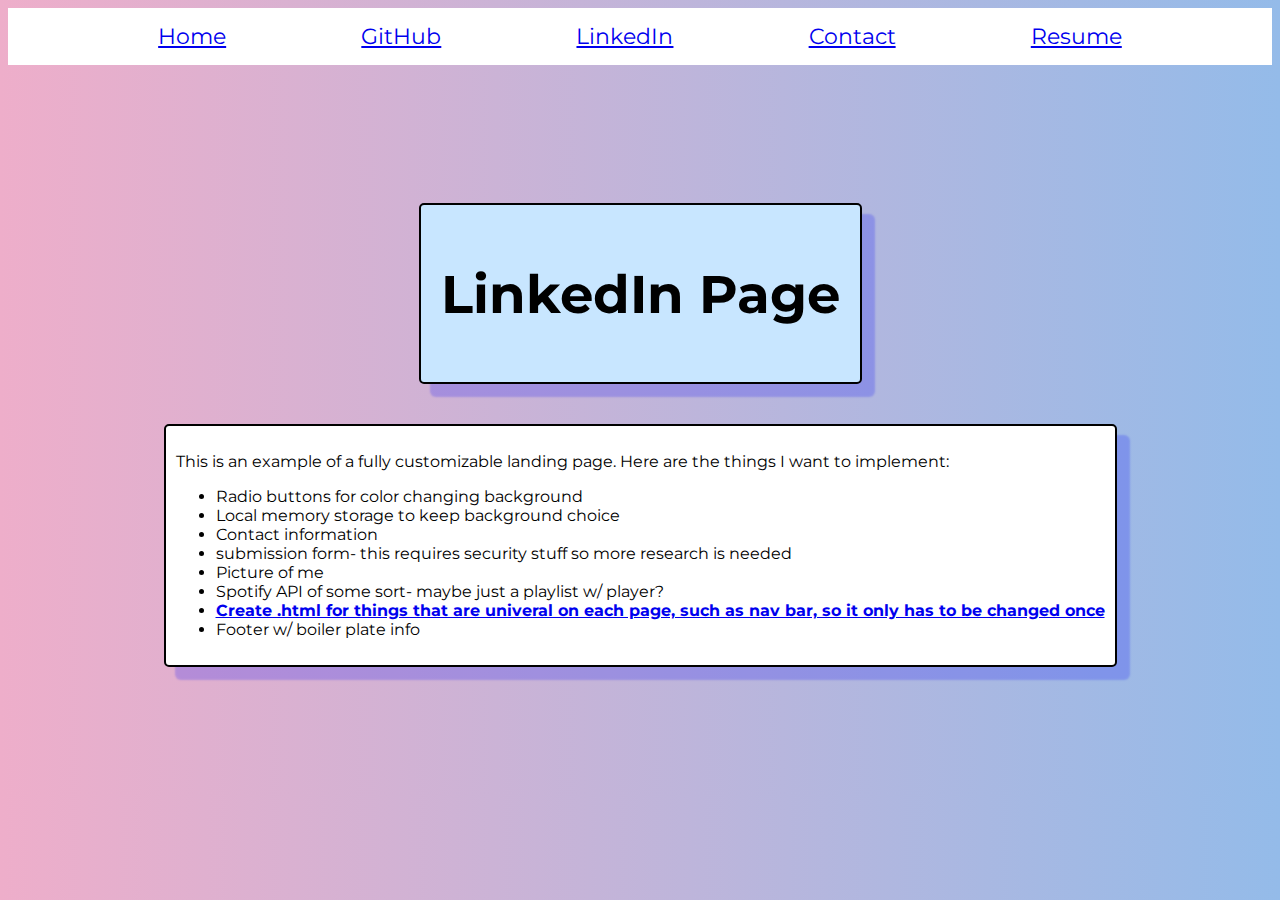
<file: index.html>
<!DOCTYPE html>
<html lang="en">
<head>
    <meta charset="UTF-8">
    <meta http-equiv="X-UA-Compatible" content="IE=edge">
    <meta name="viewport" content="width=device-width, initial-scale=1.0">
    <link rel="preconnect" href="https://fonts.googleapis.com">
    <link rel="preconnect" href="https://fonts.gstatic.com" crossorigin>
    <link href="https://fonts.googleapis.com/css2?family=Josefin+Sans&family=Montserrat&display=swap" rel="stylesheet">
    <link rel="stylesheet" href="./style.css">
    <title>Customizable Landing Page</title>
</head>

<body>

    <div class="navBar">
        <a class="home" href="./index.html"> Home</a>
        <a class="gitHub" href="https://github.com/CeciliaCodes" target="_blank"> GitHub</a>
        <a class="linkedIn" href="https://www.linkedin.com/in/ceciliaparrish/" target="_blank"> LinkedIn</a>
        <a class="contact" href="./contact.html" target="_blank"> Contact</a>
        <a class="resume" href="./Cecilia Parrish Resume WD.pdf" target="_blank">Resume</a>
    </div>

    <div class="container">
        <header>
            <h1>LinkedIn Page</h1>
        </header>

    
        <div class="mainContent">
            <p>This is an example of a fully customizable landing page. Here are the things I want to implement:
                <ul>
                    <li>Radio buttons for color changing background</li>
                    <li>Local memory storage to keep background choice</li>
                    <li>Contact information</li>
                    <li>submission form- this requires security stuff so more research is needed</li>
                    <li>Picture of me</li>
                    <li>Spotify API of some sort- maybe just a  playlist w/ player?</li>
                    <li><b><a href="https://www.dreamincode.net/forums/topic/330328-using-php-to-create-a-universal-header/" target="_blank">Create .html for things that are univeral on each page, such as nav bar, so it only has to be changed once</a></b></li>
                    <li>Footer w/ boiler plate info</li>
                </ul>
            </p>
        </div>
    </div>
    
</body>
</html>
</file>
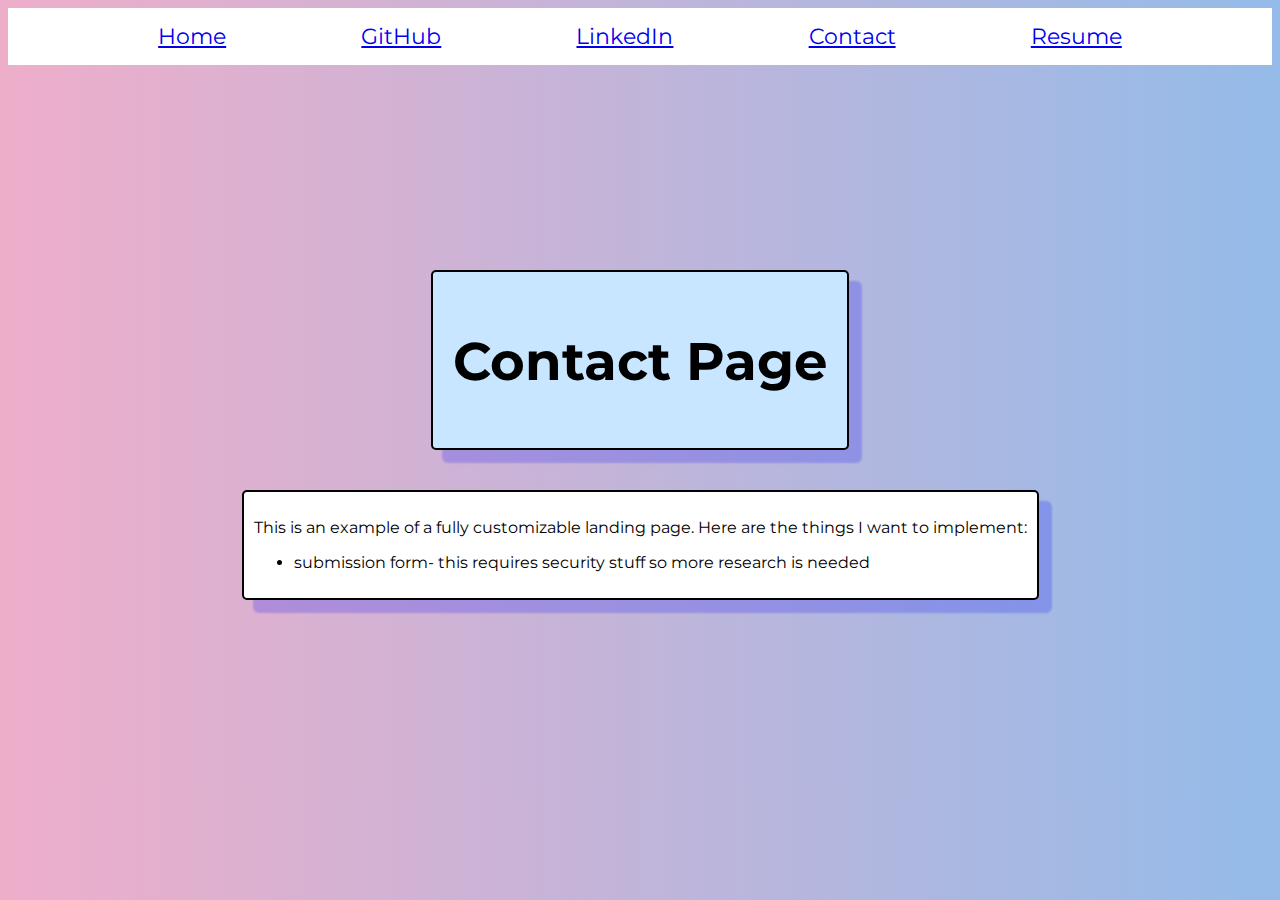
<file: contact.html>
<!DOCTYPE html>
<html lang="en">
<head>
    <meta charset="UTF-8">
    <meta http-equiv="X-UA-Compatible" content="IE=edge">
    <meta name="viewport" content="width=device-width, initial-scale=1.0">
    <link rel="preconnect" href="https://fonts.googleapis.com">
    <link rel="preconnect" href="https://fonts.gstatic.com" crossorigin>
    <link href="https://fonts.googleapis.com/css2?family=Josefin+Sans&family=Montserrat&display=swap" rel="stylesheet">
    <link rel="stylesheet" href="./style.css">
    <title>Customizable Landing Page</title>
</head>
<body>
    <div class="navBar">
        <a class="home" href="./index.html"> Home</a>
        <a class="gitHub" href="https://github.com/CeciliaCodes" target="_blank"> GitHub</a>
        <a class="linkedIn" href="https://www.linkedin.com/in/ceciliaparrish/" target="_blank"> LinkedIn</a>
        <a class="contact" href="./contact.html" target="_blank"> Contact</a>
        <a class="resume" href="./Cecilia Parrish Resume WD.pdf" target="_blank">Resume</a>
    </div>

    <div class="container">
        <header>
            <h1>Contact Page</h1>
        </header>

    
        <div class="mainContent">
            <p>This is an example of a fully customizable landing page. Here are the things I want to implement:
                <ul>
                    <li>submission form- this requires security stuff so more research is needed</li>
                </ul>
            </p>
        </div>
    </div>
    
</body>
</html>
</file>
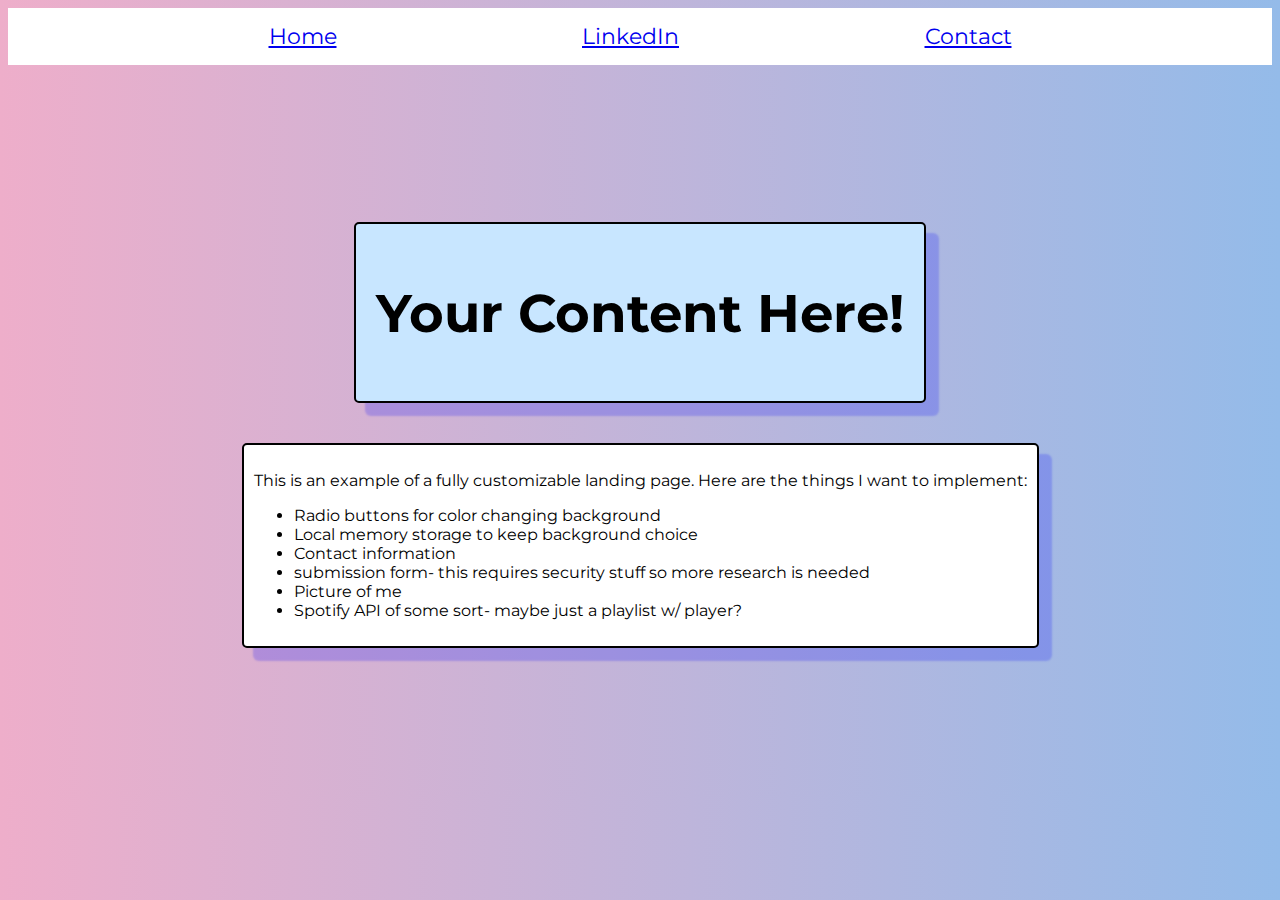
<file: home.html>
<!DOCTYPE html>
<html lang="en">
<head>
    <meta charset="UTF-8">
    <meta http-equiv="X-UA-Compatible" content="IE=edge">
    <meta name="viewport" content="width=device-width, initial-scale=1.0">
    <link rel="preconnect" href="https://fonts.googleapis.com">
    <link rel="preconnect" href="https://fonts.gstatic.com" crossorigin>
    <link href="https://fonts.googleapis.com/css2?family=Josefin+Sans&family=Montserrat&display=swap" rel="stylesheet">
    <link rel="stylesheet" href="./style.css">
    <title>Customizable Landing Page</title>
</head>
<body>
    <div class="navBar">
        <a class="home" href="./home.html"> Home</a>
        <a class="linkedIn" href="./linkedIn.html"> LinkedIn</a>
        <a class="contact" href="./contact.html"> Contact</a>
    </div>

    <div class="container">
        <header>
            <h1>Your Content Here!</h1>
        </header>

    
        <div class="mainContent">
            <p>This is an example of a fully customizable landing page. Here are the things I want to implement:
                <ul>
                    <li>Radio buttons for color changing background</li>
                    <li>Local memory storage to keep background choice</li>
                    <li>Contact information</li>
                    <li>submission form- this requires security stuff so more research is needed</li>
                    <li>Picture of me</li>
                    <li>Spotify API of some sort- maybe just a  playlist w/ player?</li>
                </ul>
            </p>
        </div>
    </div>
    
</body>
</html>
</file>
<file: style.css>
*{
    font-family: 'Josefin Sans', sans-serif;
font-family: 'Montserrat', sans-serif;
}

body{
    background-image: linear-gradient(to right, rgba(238,174,202,1) 0%, rgba(148,187,233,1) 100%);
}

.navBar {
    min-height: auto;
    display: flex;
    flex-direction: row;
    justify-content: space-evenly;
    background-color: white;
    padding: 15px;
    font-size: 22px;
}

.container {
    min-height: 80vh;
    display: flex;
    flex-direction: column;
    align-items: center;
    justify-content:center;
}

h1 {
    color: black;
    font-size: 40pt;
}


header {
    background-color: rgb(200, 230, 255);
    width: auto;
    border-radius: 5px;
    border: 2px solid black;
    box-shadow: 12px 12px 2px 1px rgba(0, 0, 255, .2);
    margin: 30px;
    padding: 20px;
}

.mainContent{
    background: white;
    margin: 10px;
    padding: 10px;
    width: auto;
    border-radius: 5px;
    border: 2px solid black;
    box-shadow: 12px 12px 2px 1px rgba(0, 0, 255, .2);
}
</file>
